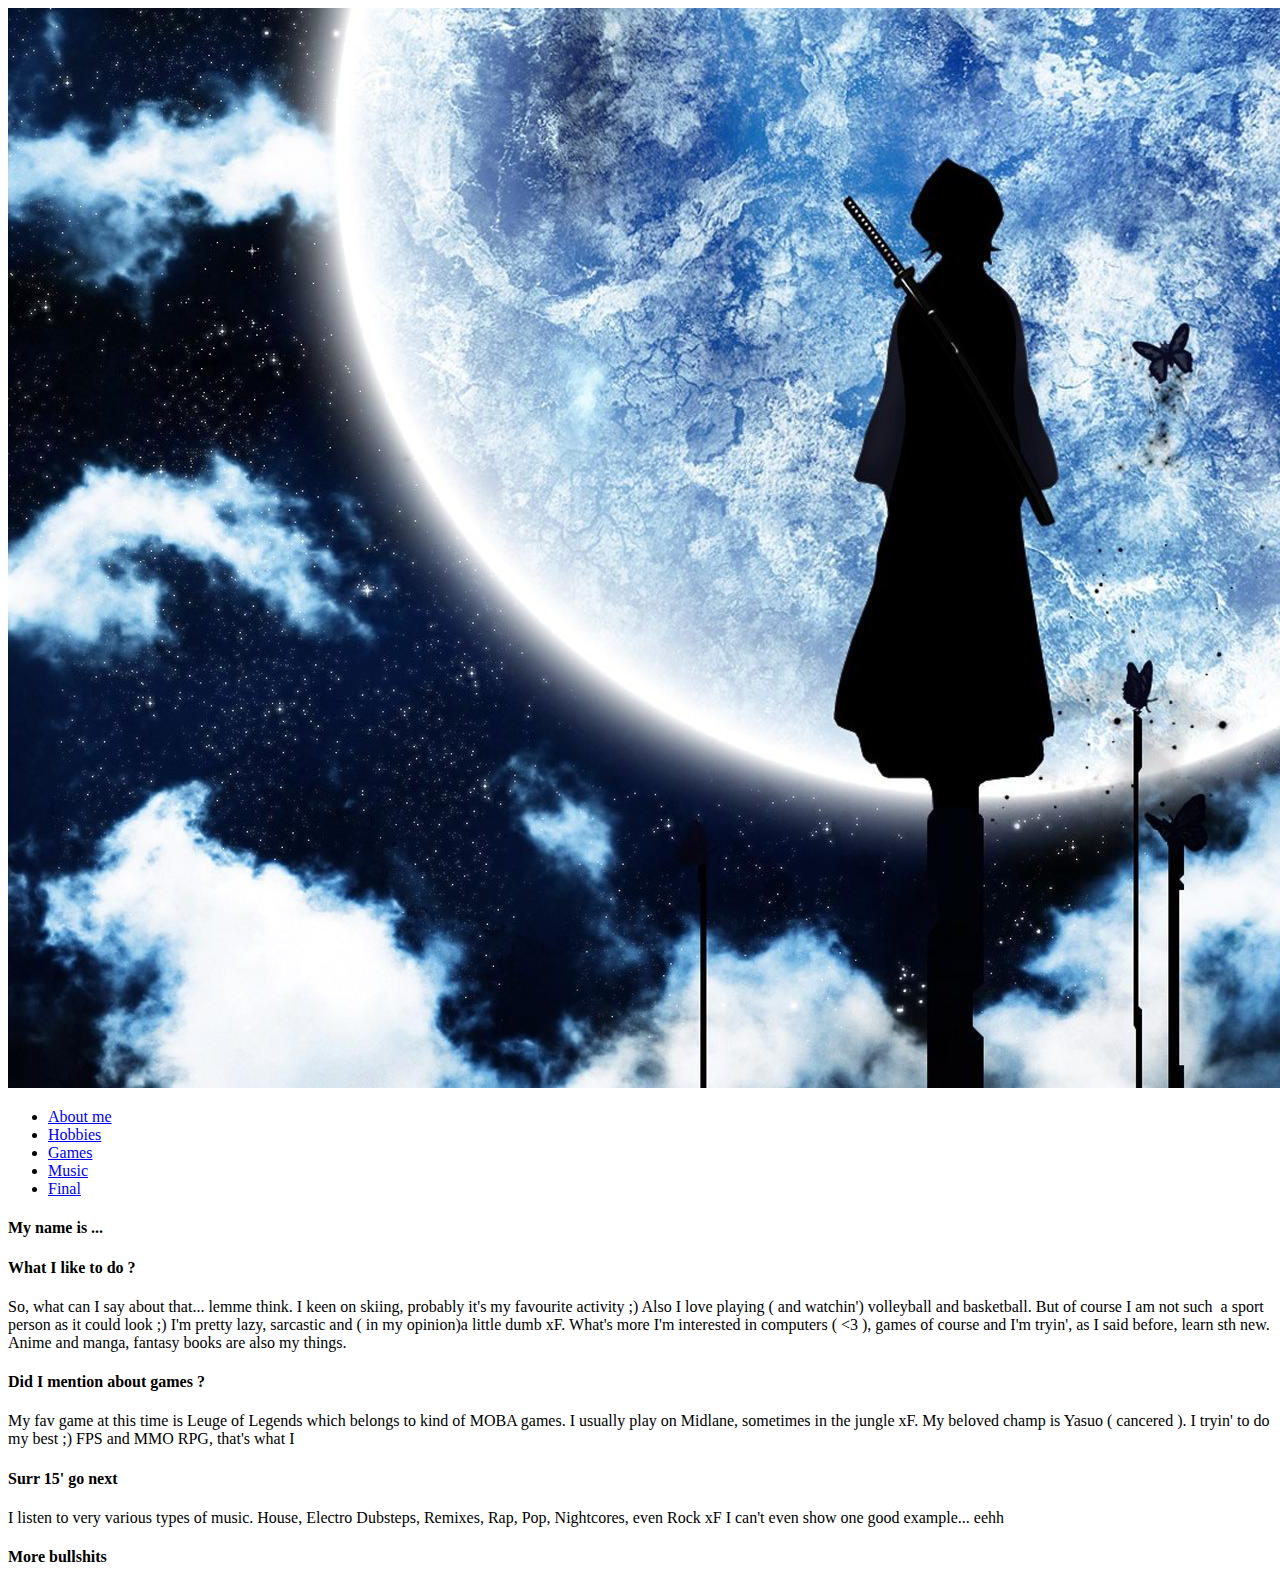
<file: 1.html>
<!DOCTYPE html>

<html>

<head>

    <meta charset="utf-8">
    <meta http-equiv="X-UA-Compatible" content="IE=edge">
    <title>JJP</title>
    <meta name="author" content="Jacek Buda">
    <meta name="description" content="Personal blog, telling story about one young men, student actually xF">
    <meta name="viewport" content="width=device-width, initial-scale=1">
    <link rel="stylesheet" type="text/css" media="all" href="">
    
</head>

    <body>
        
        <header>

            <!-- background -->
            <div id="background">

                <img src="./images/image4.jpg">

            </div>
                
        </header>

        <!-- navigation menu -->
                <div id="nav">
                
                    <ul class="table">

                        <li><a href="#About me">About me</a></li>
                        <li><a href="#Hobbies">Hobbies</a></li>
                        <li><a href="#Games">Games</a></li>
                        <li><a href="#Music">Music</a></li>
                        <li><a href="#Final">Final</a></li>
                
                    </ul>
            
                </div>
            
         
        
        <!-- main blocks -->
        <div id="middle">

            <div class="blocks">

                <h4 id="About me">My name is ...</h4>

                <div class="blocks-content">

                    <p>
                        
                    </p>

                </div>

            </div>

            <div class="blocks">

                <h4 id="Hobbies">What I like to do ?</h4>

                <div class="blocks-content">

                    <p>
                        So, what can I say about that... lemme think. I keen on skiing, 
                        probably it's my favourite activity ;) Also I love playing ( and 
                        watchin') volleyball and basketball. But of course I am not such&nbsp; a
                        sport person as it could look ;) I'm pretty lazy, sarcastic and 
                        ( in my opinion)a little dumb xF. What's more I'm interested in 
                        computers ( &lt;3 ), games of course and I'm tryin', as I said 
                        before, learn sth new. Anime and manga, fantasy books are also 
                        my things.
                       
                    </p>

                </div>

            </div>

            <div class="blocks">

                <h4 id="Games">Did I mention about games ?</h4>

                <div class="block-content">

                    <p>
                        My fav game at this time is Leuge of Legends which belongs 
                        to kind of MOBA games. I usually play on Midlane, sometimes
                        in the jungle xF. My beloved champ is Yasuo ( cancered ).
                        I tryin' to do my best ;) FPS and MMO RPG, that's what I 

                    </p>

                </div>

            </div>

            <div class="blocks">

                <h4 id="Music">Surr 15' go next</h4>

                <div class="block-content">

                    <p>
                        I listen to very various types of music. House, Electro
                        Dubsteps, Remixes, Rap, Pop, Nightcores, even Rock xF
                        I can't even show one good example... eehh
                    </p>

                </div>

            </div>

            <div class="blocks">
            
                <h4 id="Final">More bullshits</h4>

                <div class="blocks-content">

                    

                </div>

            </div>

        </div>

       <footer>

            

       </footer>
              
    </body>

</html>
</file>
